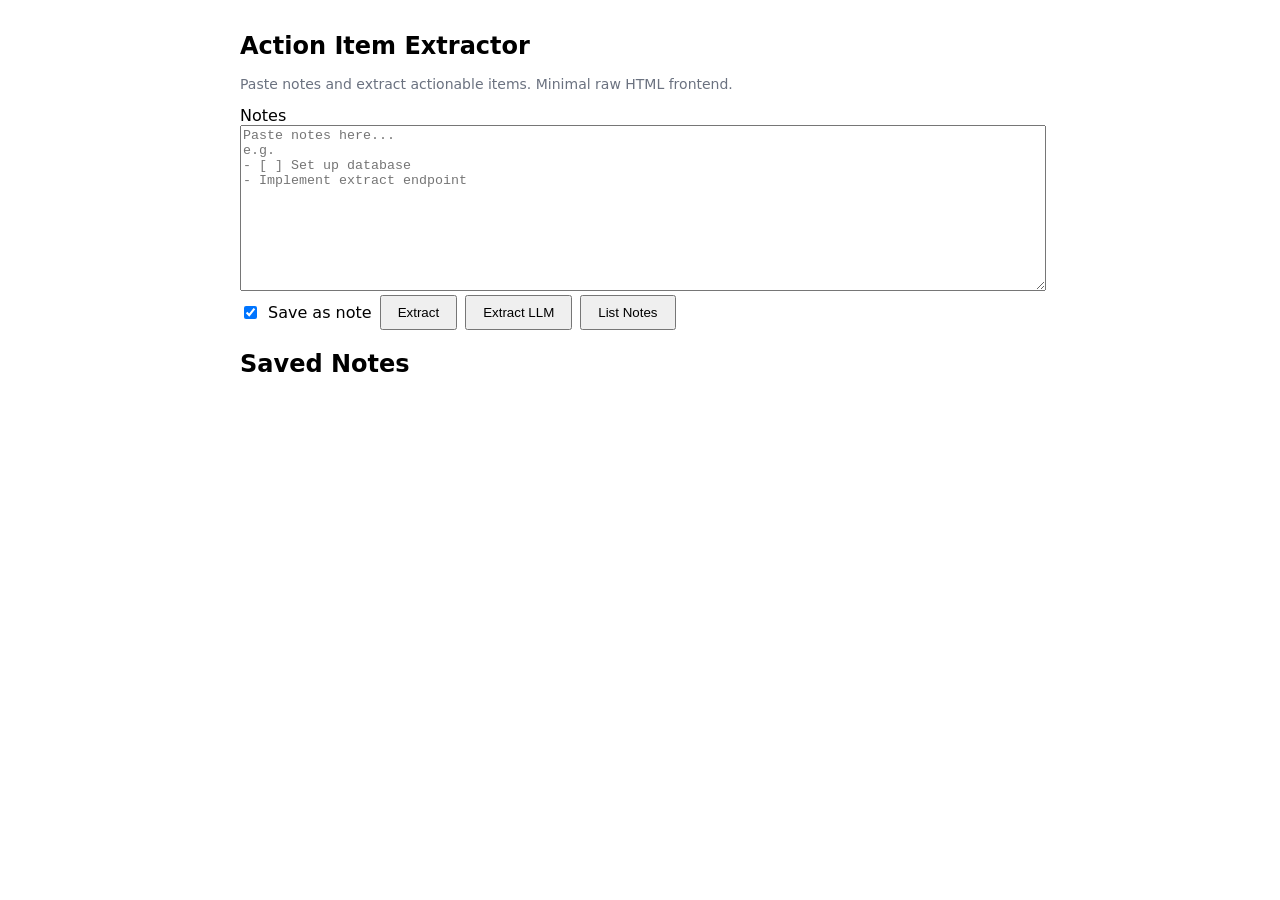
<file: week02/frontend/index.html>
<!doctype html>
<html lang="en">
  <head>
    <meta charset="utf-8" />
    <meta name="viewport" content="width=device-width, initial-scale=1" />
    <title>Action Item Extractor</title>
    <style>
      body { font-family: system-ui, -apple-system, Segoe UI, Roboto, Ubuntu, Cantarell, Noto Sans, sans-serif; margin: 2rem auto; max-width: 800px; padding: 0 1rem; }
      h1 { font-size: 1.5rem; }
      textarea { width: 100%; min-height: 160px; font-family: ui-monospace, SFMono-Regular, Menlo, Monaco, Consolas, Liberation Mono, monospace; }
      button { padding: 0.5rem 1rem; }
      .items { margin-top: 1rem; }
      .item { display: flex; align-items: center; gap: 0.5rem; padding: 0.25rem 0; }
      .muted { color: #6b7280; font-size: 0.875rem; }
      .row { display: flex; gap: 0.5rem; align-items: center; }
    </style>
  </head>
  <body>
    <h1>Action Item Extractor</h1>
    <p class="muted">Paste notes and extract actionable items. Minimal raw HTML frontend.</p>

    <label for="text">Notes</label>
    <textarea id="text" placeholder="Paste notes here...&#10;e.g.&#10;- [ ] Set up database&#10;- Implement extract endpoint"></textarea>
    <div class="row">
      <label class="row"><input id="save_note" type="checkbox" checked /> Save as note</label>
      <button id="extract">Extract</button>
      <button id="extract_llm">Extract LLM</button>
      <button id="list_notes">List Notes</button>
    </div>

    <div class="items" id="items"></div>

    <h2>Saved Notes</h2>
    <div class="items" id="notes"></div>

    <script>
      const $ = (sel) => document.querySelector(sel);
      const itemsEl = $('#items');
      const notesEl = $('#notes');
      const btn = $('#extract');
      const btnLlm = $('#extract_llm');
      const btnListNotes = $('#list_notes');

      async function extractWithEndpoint(endpoint) {
        const text = $('#text').value;
        const save = $('#save_note').checked;
        itemsEl.textContent = 'Extracting...';
        try {
          const res = await fetch(endpoint, {
            method: 'POST',
            headers: { 'Content-Type': 'application/json' },
            body: JSON.stringify({ text, save_note: save }),
          });
          if (!res.ok) throw new Error('Request failed');
          const data = await res.json();
          if (!data.items || data.items.length === 0) {
            itemsEl.innerHTML = '<p class="muted">No action items found.</p>';
            return;
          }
          itemsEl.innerHTML = data.items.map(it => (
            `<div class="item"><input type="checkbox" data-id="${it.id}" /> <span>${it.text}</span></div>`
          )).join('');
          itemsEl.querySelectorAll('input[type="checkbox"]').forEach(cb => {
            cb.addEventListener('change', async (e) => {
              const id = e.target.getAttribute('data-id');
              await fetch(`/action-items/${id}/done`, {
                method: 'POST',
                headers: { 'Content-Type': 'application/json' },
                body: JSON.stringify({ done: e.target.checked }),
              });
            });
          });
        } catch (err) {
          console.error(err);
          itemsEl.textContent = 'Error extracting items';
        }
      }

      btn.addEventListener('click', () => extractWithEndpoint('/action-items/extract'));
      btnLlm.addEventListener('click', () => extractWithEndpoint('/action-items/extract-llm'));

      btnListNotes.addEventListener('click', async () => {
        notesEl.textContent = 'Loading notes...';
        try {
          const res = await fetch('/notes');
          if (!res.ok) throw new Error('Request failed');
          const data = await res.json();
          if (!data.notes || data.notes.length === 0) {
            notesEl.innerHTML = '<p class="muted">No notes saved yet.</p>';
            return;
          }
          notesEl.innerHTML = data.notes.map(note => (
            `<div class="item" style="flex-direction: column; align-items: flex-start;">
              <span>${note.content}</span>
              <span class="muted" style="font-size: 0.75rem;">Created: ${new Date(note.created_at).toLocaleString()}</span>
            </div>`
          )).join('');
        } catch (err) {
          console.error(err);
          notesEl.textContent = 'Error loading notes';
        }
      });

    </script>
  </body>
  </html>
</file>
